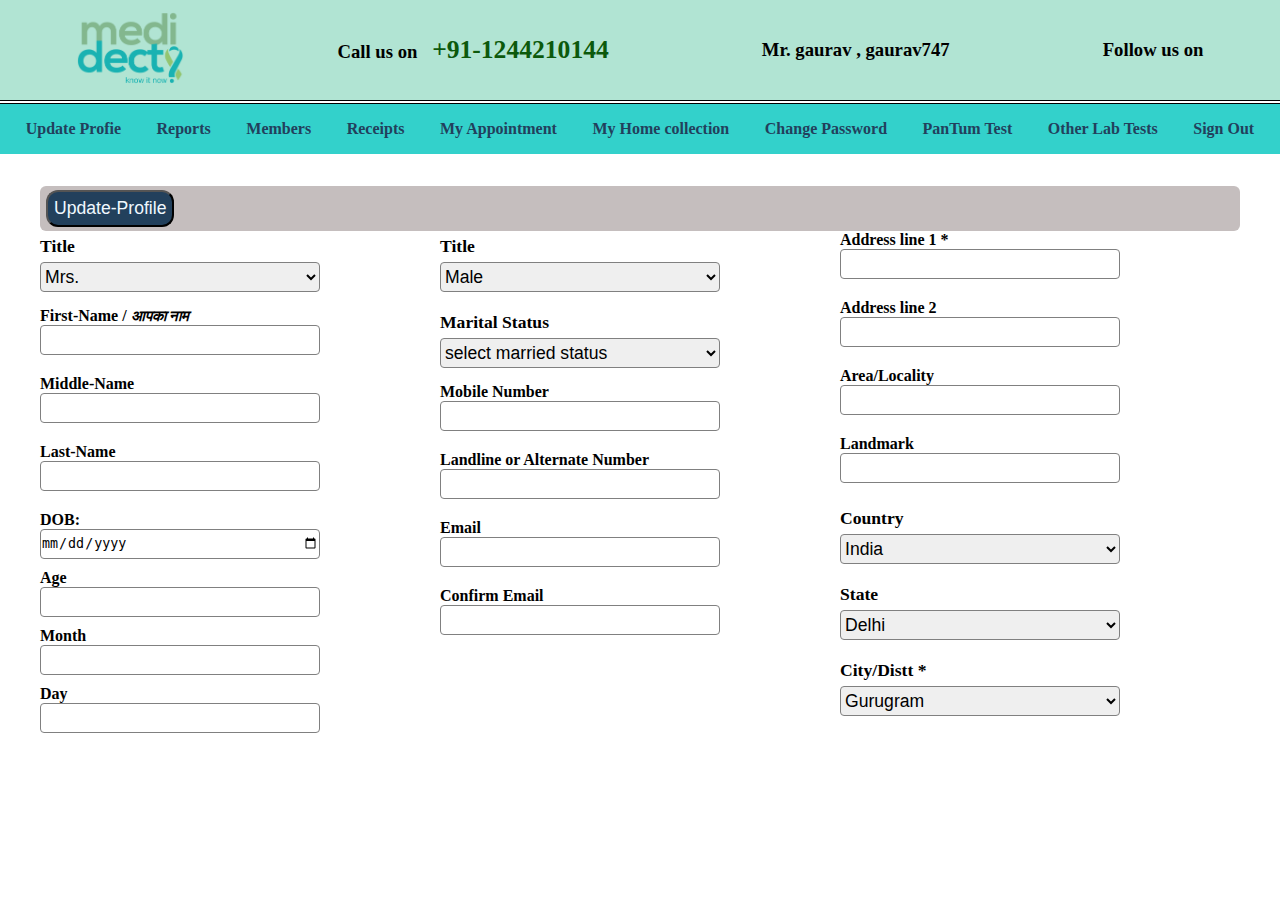
<file: index.html>
<!DOCTYPE html>
<html lang="en">
  <head>
    <meta charset="UTF-8" />
    <meta http-equiv="X-UA-Compatible" content="IE=edge" />
    <meta name="viewport" content="width=device-width, initial-scale=1.0" />
    <link rel="stylesheet" href="styles.css" />
    <title>Document</title>
  </head>
  <body>
    <!-- hero-img  ///   navbar -->
    <div class="nav-bar">
      <!-- left -->
      <div class="logo-img">
        <img src="images/logo-1.png" alt="logo-img" class="medic-logo" />
      </div>
      <!-- 1 -->
      <div class="call-us">
        <h3>Call us on <span>+91-1244210144</span></h3>
      </div>
      <!-- 2 -->
      <div class="user-name">
        <h3>Mr. gaurav , gaurav747</h3>
      </div>
      <!-- right -->
      <div class="follow-us">
        <h3>Follow us on</h3>
      </div>
    </div>
    <!-- nav-links -->
    <div class="nav-links">
      <div><a href="">Update Profie</a></div>
      <div><a href="">Reports</a></div>
      <div><a href="">Members</a></div>
      <div><a href="">Receipts</a></div>
      <div><a href="">My Appointment</a></div>
      <div><a href="">My Home collection</a></div>
      <div><a href="">Change Password</a></div>
      <div><a href="pantum.html" target="_blank">PanTum Test</a></div>
      <div><a href="">Other Lab Tests</a></div>
      <div><a href="">Sign Out</a></div>
    </div>

    <!-- update form page -->
    <div class="form-page">
      <div class="update">
        <button class="btn">Update-Profile</button>
      </div>
      <!-- left -->
      <div class="main-form-div">
        <div class="left">
          <!-- <h3 class="heading-3">Personal-Details</h3> -->

          <label for="title" class="title">Title</label>

          <select name="sex" id="sex" class="select-item">
            <option value="Mrs.">Mrs.</option>
            <option value="Ms.">Ms.</option>
            <option value="opel">Opel</option>
            <option value="audi">Doc</option>
            <option value="audi">Swami</option>
            <option value="audi">C/O</option>
            <option value="audi">S/O</option>
          </select>
          <br />
          <label for="title"
            >First-Name / <em class="hindi">आपका नाम</em> </label
          ><br />
          <input type="text" class="info name" /><br />
          <label for="title">Middle-Name</label><br />
          <input type="text" class="info middle-name" /><br />
          <label for="title">Last-Name</label><br />
          <input type="text" class="info Last-Name" /><br />
          <!-- DOB -->
          <!-- DOB -->
          <label for="birthday">DOB:</label><br />
          <input class="dob" type="date" id="birthday" /><br />
          <label for="age">Age</label><br />
          <input class="dob" type="text" /><br />
          <label for="age">Month</label><br />
          <input class="dob" type="text" /><br />
          <label for="age">Day</label><br />
          <input class="dob" type="text" />
        </div>
        <!-- Middle -->
        <!-- Middle -->
        <div class="middle">
          <label for="title" class="title">Title</label>
          <select name="sex" id="sex" class="select-item">
            <option value="Mrs.">Male</option>
            <option value="Ms.">Female</option>
            <option value="opel">Other</option>
            <option value="opel">Unknown</option>
          </select>
          <!--  -->
          <label for="title" class="title">Marital Status</label>
          <select name="sex" id="sex" class="select-item">
            <option value="Mrs.">select married status</option>
            <option value="Mrs.">Married</option>
            <option value="Ms.">UnMarried</option></select
          ><br />
          <!--  -->
          <label for="title">Mobile Number</label><br />
          <input type="number" class="info middle-name" /><br />
          <label for="title"> Landline or Alternate Number</label><br />
          <input type="number" class="info Last-Name" /><br />
          <label for="title">Email</label><br />
          <input type="email" class="info middle-name" /><br />
          <label for="title">Confirm Email</label><br />
          <input type="email" class="info Last-Name" /><br />
        </div>
        <div class="right">
          <label for="title">Address line 1 *</label><br />
          <input type="text" class="info middle-name" /><br />
          <label for="title">Address line 2</label><br />
          <input type="text" class="info Last-Name" /><br />
          <label for="title">Area/Locality</label><br />
          <input type="text" class="info middle-name" /><br />
          <label for="title">Landmark</label><br />
          <input type="text" class="info Last-Name" /><br />
          <!--  -->
          <label for="title" class="title">Country</label>
          <select name="sex" id="sex" class="select-item">
            <option value="Mrs.">India</option>
          </select>
          <br />
          <label for="title" class="title">State</label>
          <select name="sex" id="sex" class="select-item">
            <option value="Mrs.">Delhi</option>
            <option value="Mrs.">UP</option>
            <option value="Mrs.">Noida</option>
            <option value="Mrs.">Punjab</option>
            <option value="Mrs.">Rajsthan</option>
          </select>
          <br />

          <label for="title" class="title">City/Distt *</label>
          <select name="sex" id="sex" class="select-item">
            <option value="Mrs.">Gurugram</option>
            <option value="Mrs.">Delhi</option>
            <option value="Mrs.">Noida</option>
          </select>
          <br />
        </div>
      </div>
    </div>
  </body>
</html>
</file>
<file: styles.css>
* {
  margin: 0;
  padding: 0;
  box-sizing: border-box;
}

.nav-bar {
  display: flex;
  justify-content: space-around;
  align-items: center;
  background-color: rgb(177, 228, 211);
  border-bottom: 1px solid black;
}
span {
  cursor: pointer;
  font-size: 1.6rem;
  font-weight: 900;
  margin-left: 10px;
  color: rgb(12, 89, 12);
}
.medic-logo {
  height: 6rem;
}

/* _____________ */
/* _____________ */
/* _____________ */
.nav-links {
  border-top: 1px solid black;
  display: flex;
  justify-content: space-around;
  margin-top: 2px;
  background-color: #33d1cb;
  padding: 1rem 0.5rem;
  margin-bottom: 2rem;
}
a {
  text-decoration: none;
  font-weight: 700;
  color: #22405c;
}
a:hover {
  background-color: lightgreen;
  /* border-radius: 6px; */
  padding: 16px 0;
}
a:active {
  color: red;
}
.hindi {
  font-size: 15px;
}
/* __________3_________ */
/* __________3_________ */

.form-page {
  max-width: 1350px;
  margin: 0 auto;
  padding: 0 40px;
}

.main-form-div {
  display: grid;
  grid-template-columns: repeat(3, 1fr);
}

.update {
  border-radius: 6px;
  padding: 4px 6px;
  background-color: rgb(197, 190, 190);
}
.btn {
  font-size: 1.1rem;
  color: aliceblue;
  border-radius: 12px;
  padding: 6px 6px;
  background-color: #22405c;
}
.info,
.dob {
  width: 280px;
  height: 30px;
  border-radius: 4px;
  border: 1px solid grey;
}
.info {
  margin-bottom: 20px;
}

.heading-3 {
  margin: 20px 0;
}
.title {
  margin: 5px 0;
  font-size: 1.1rem;
  display: block;
}
.select-item {
  font-size: 1.1rem;
  margin-bottom: 15px;
  width: 280px;
  height: 30px;
  border-radius: 4px;
  border: 1px solid grey;
}
.dob {
  margin-bottom: 10px;
}
label {
  font-size: 1rem;
  font-weight: 600;
}
</file>
